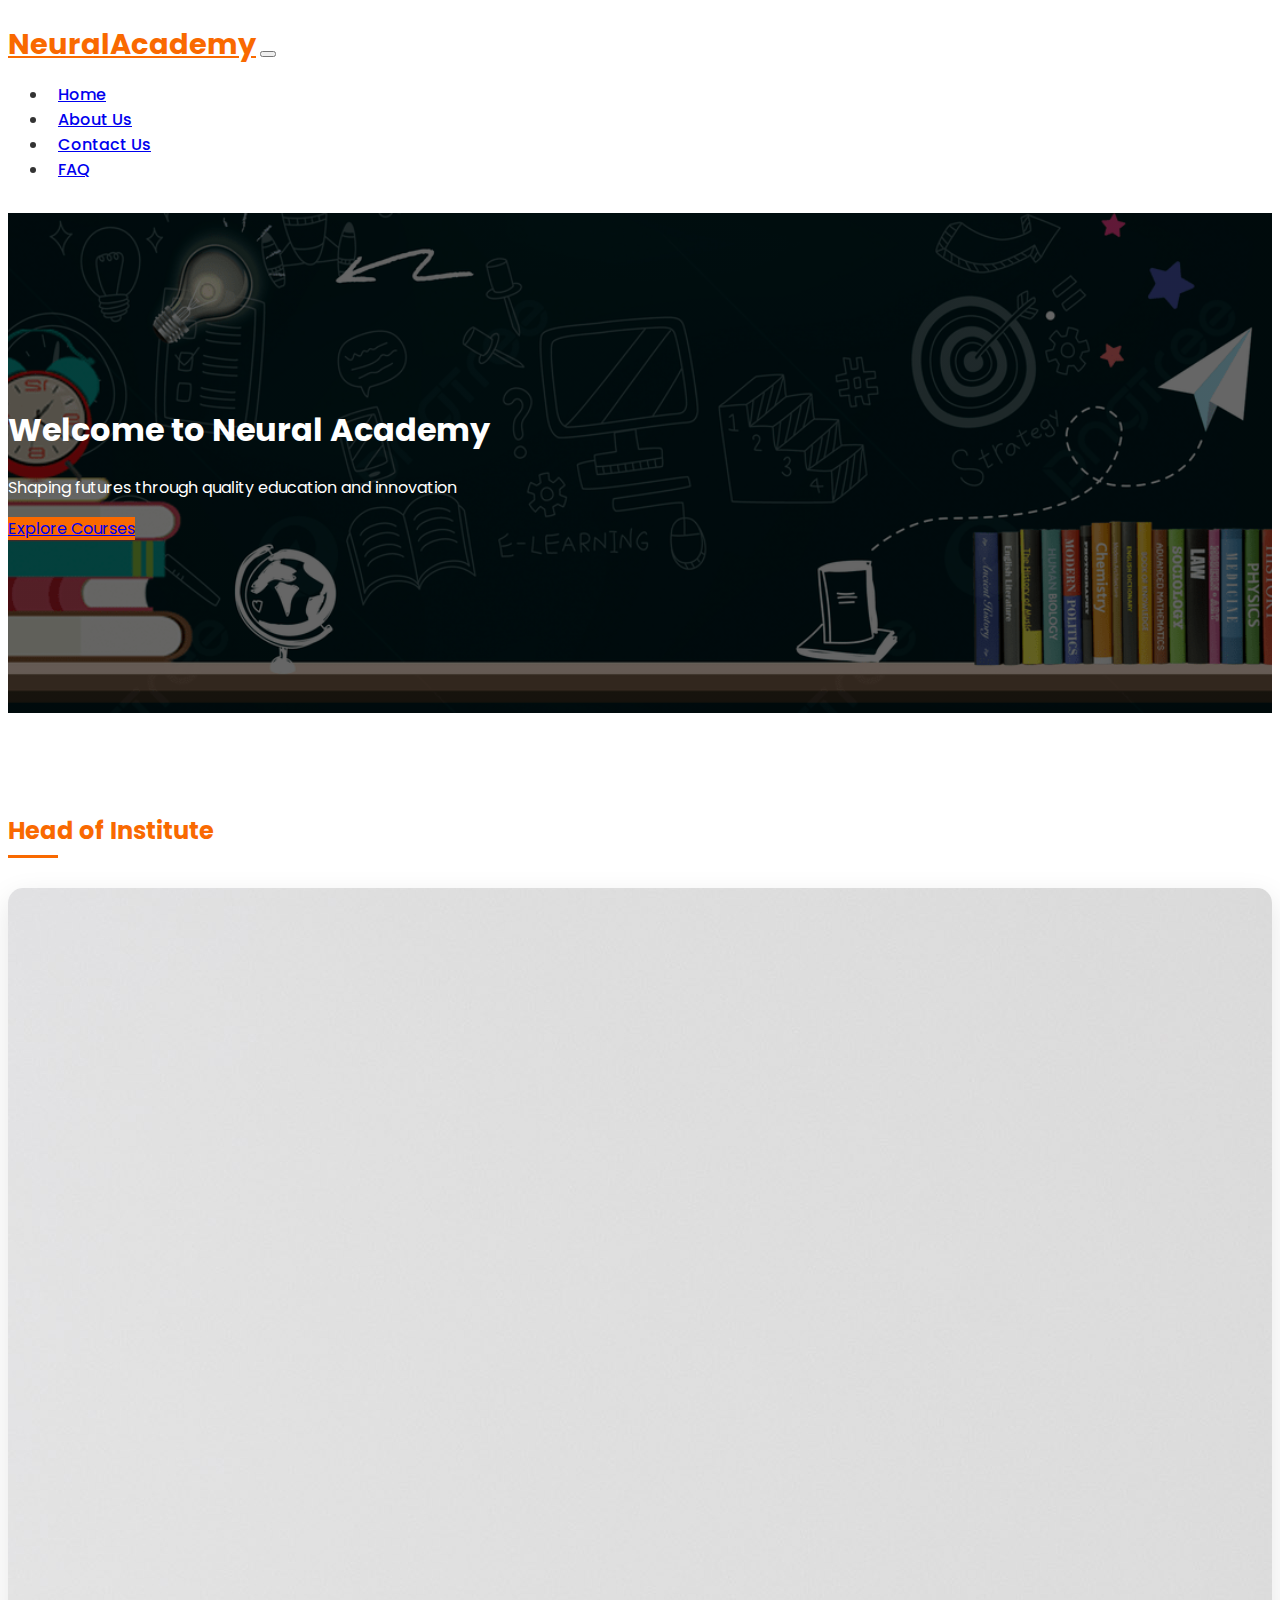
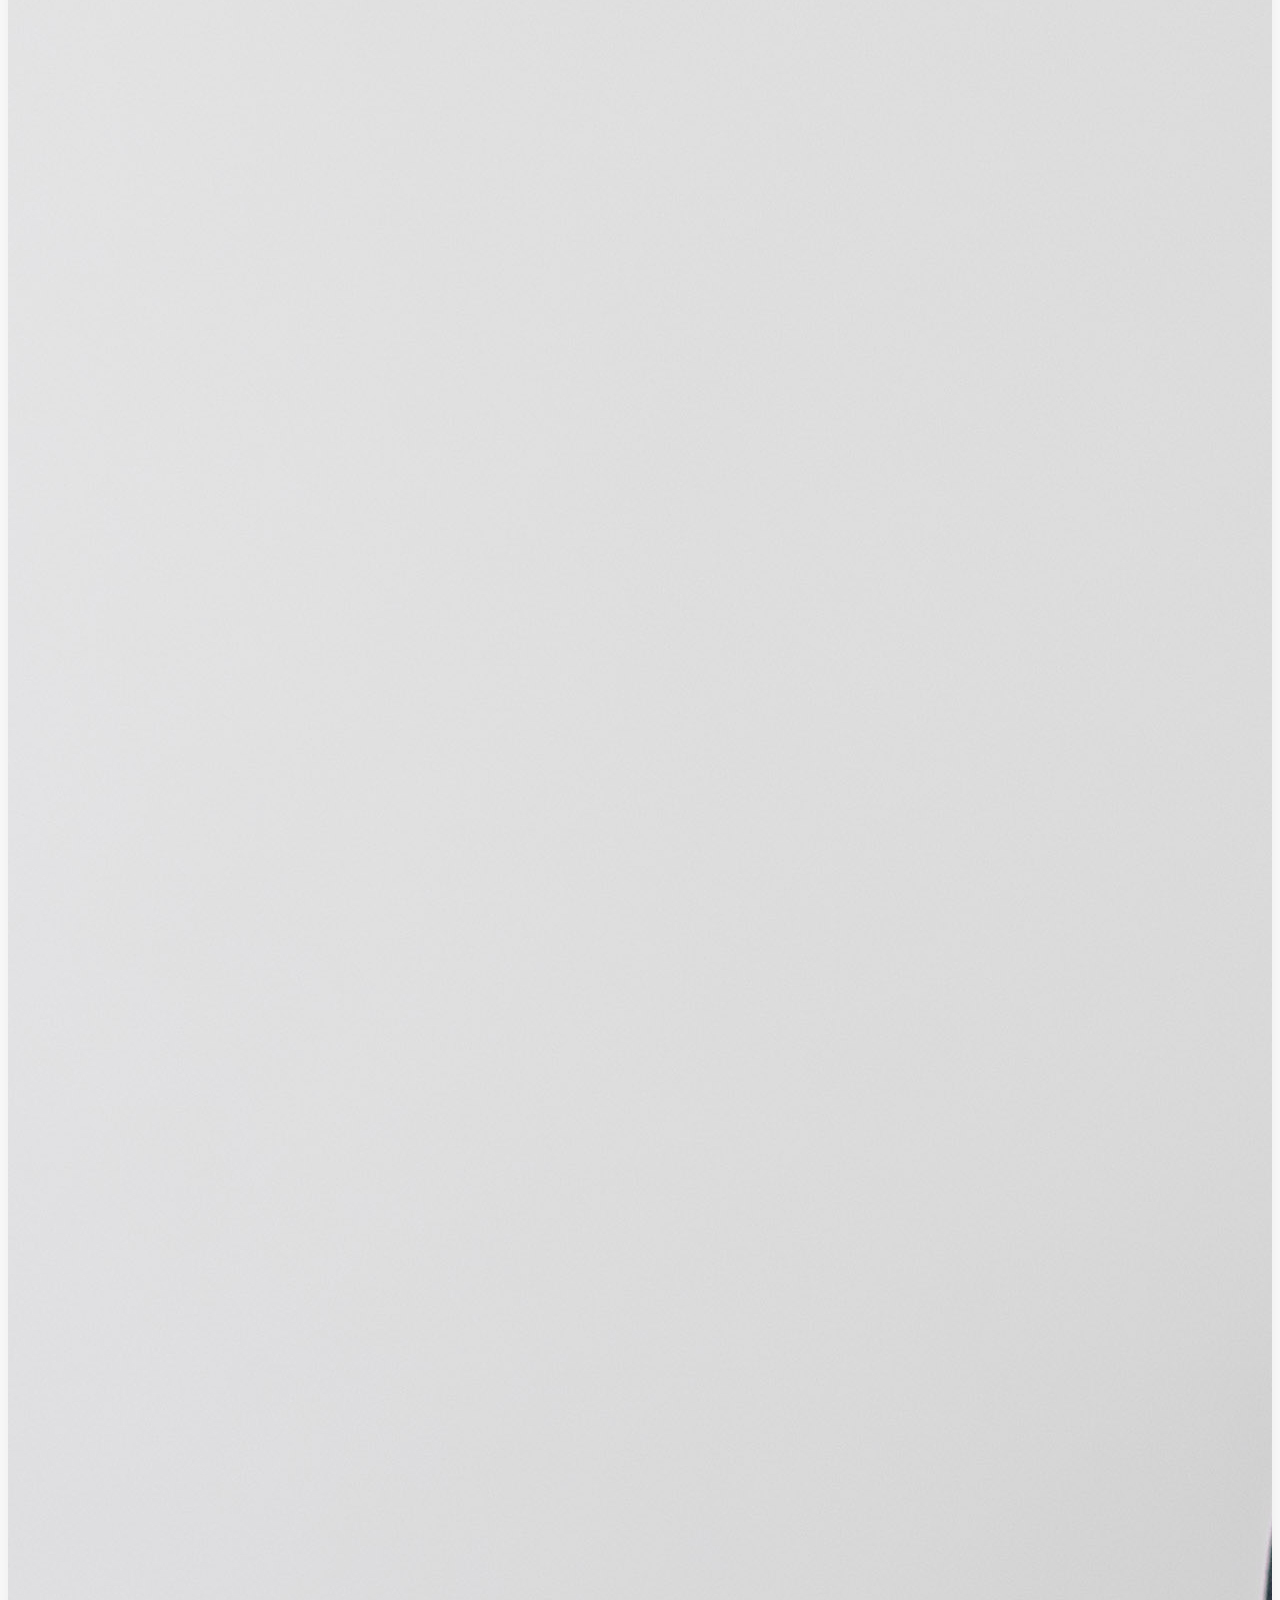
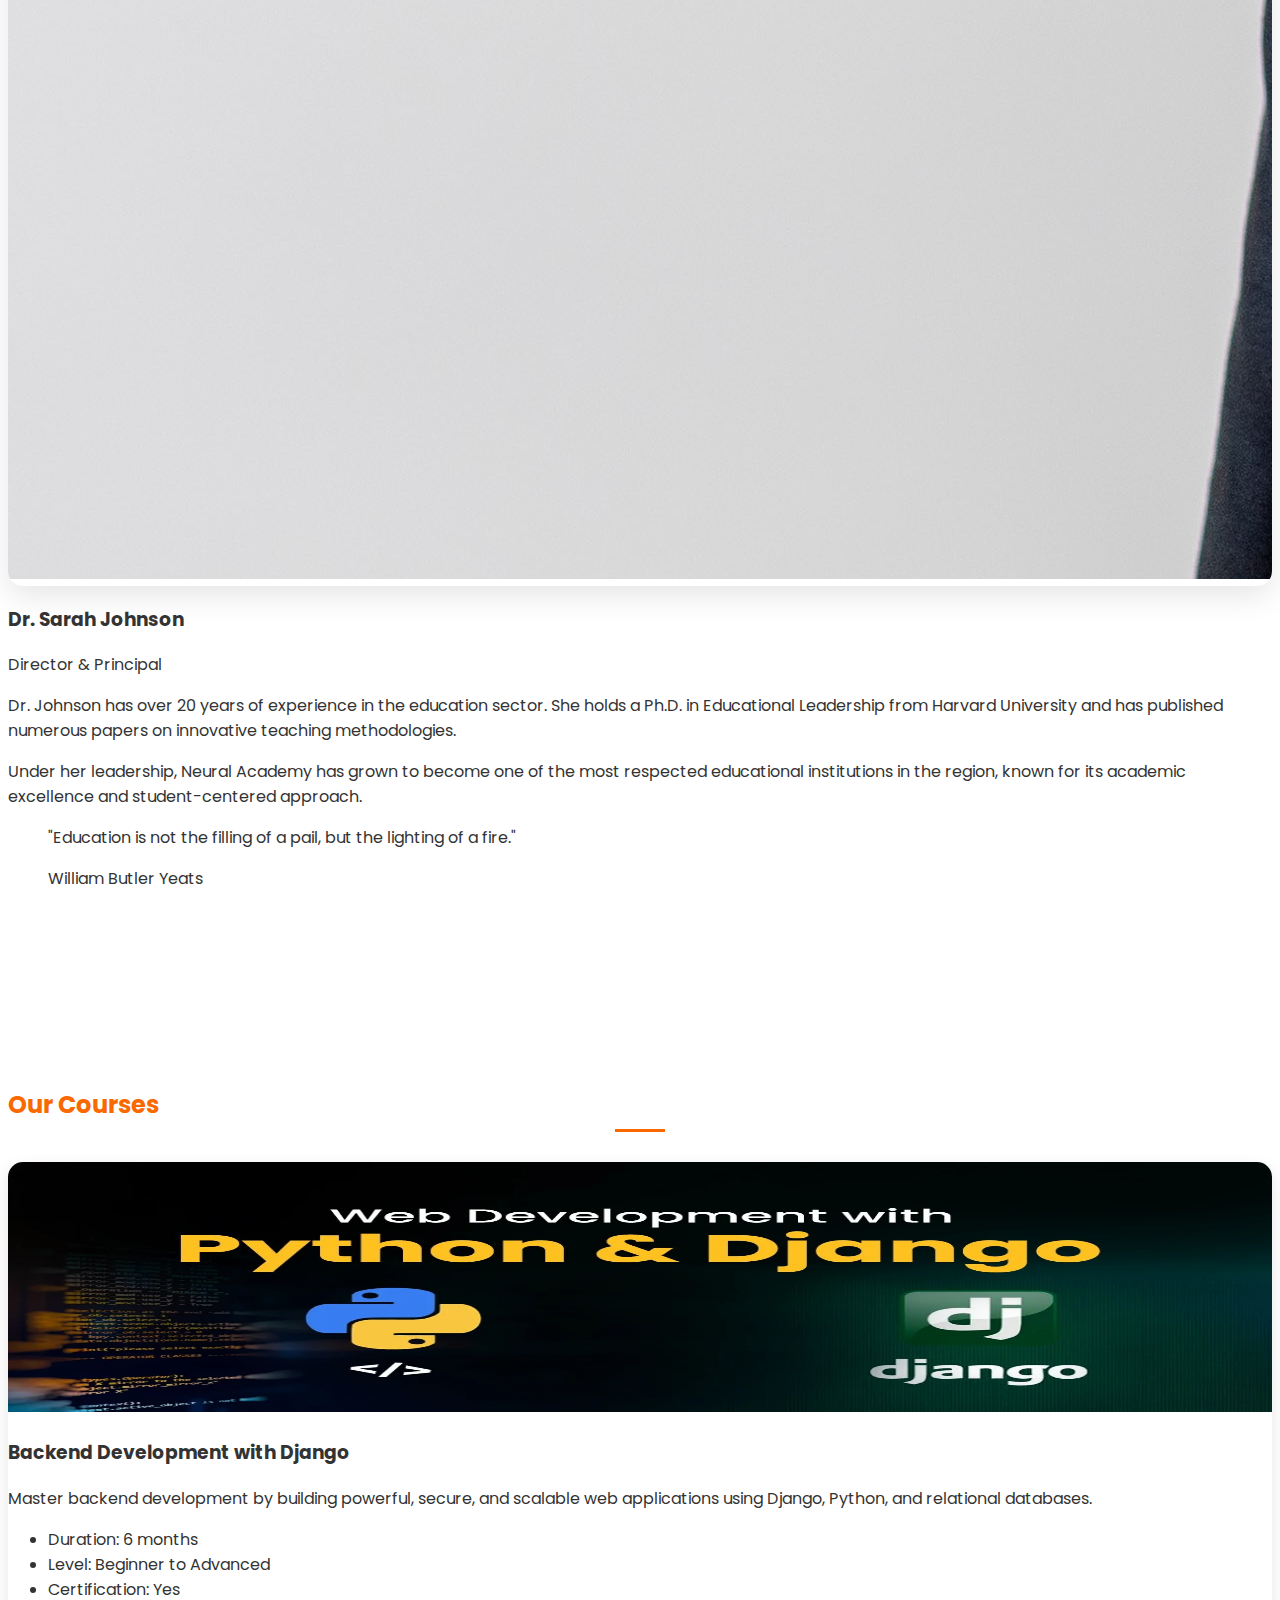
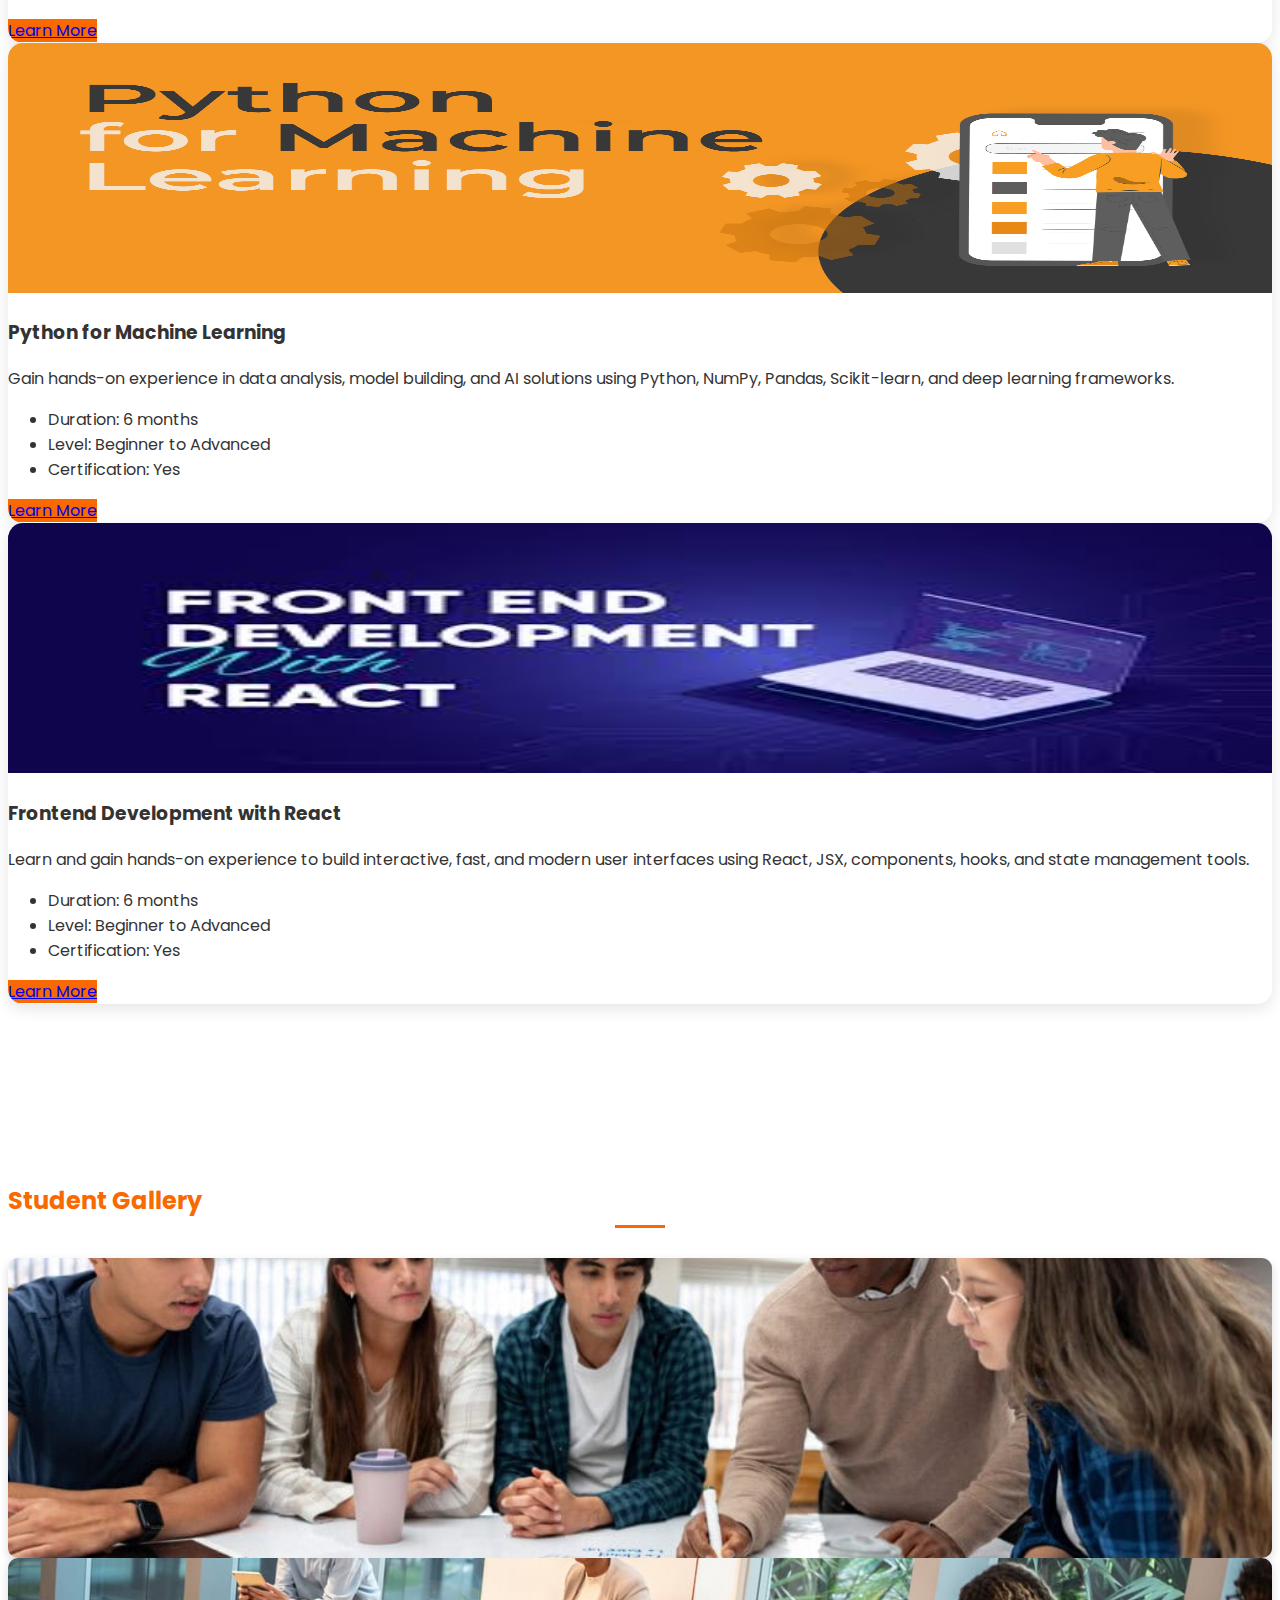
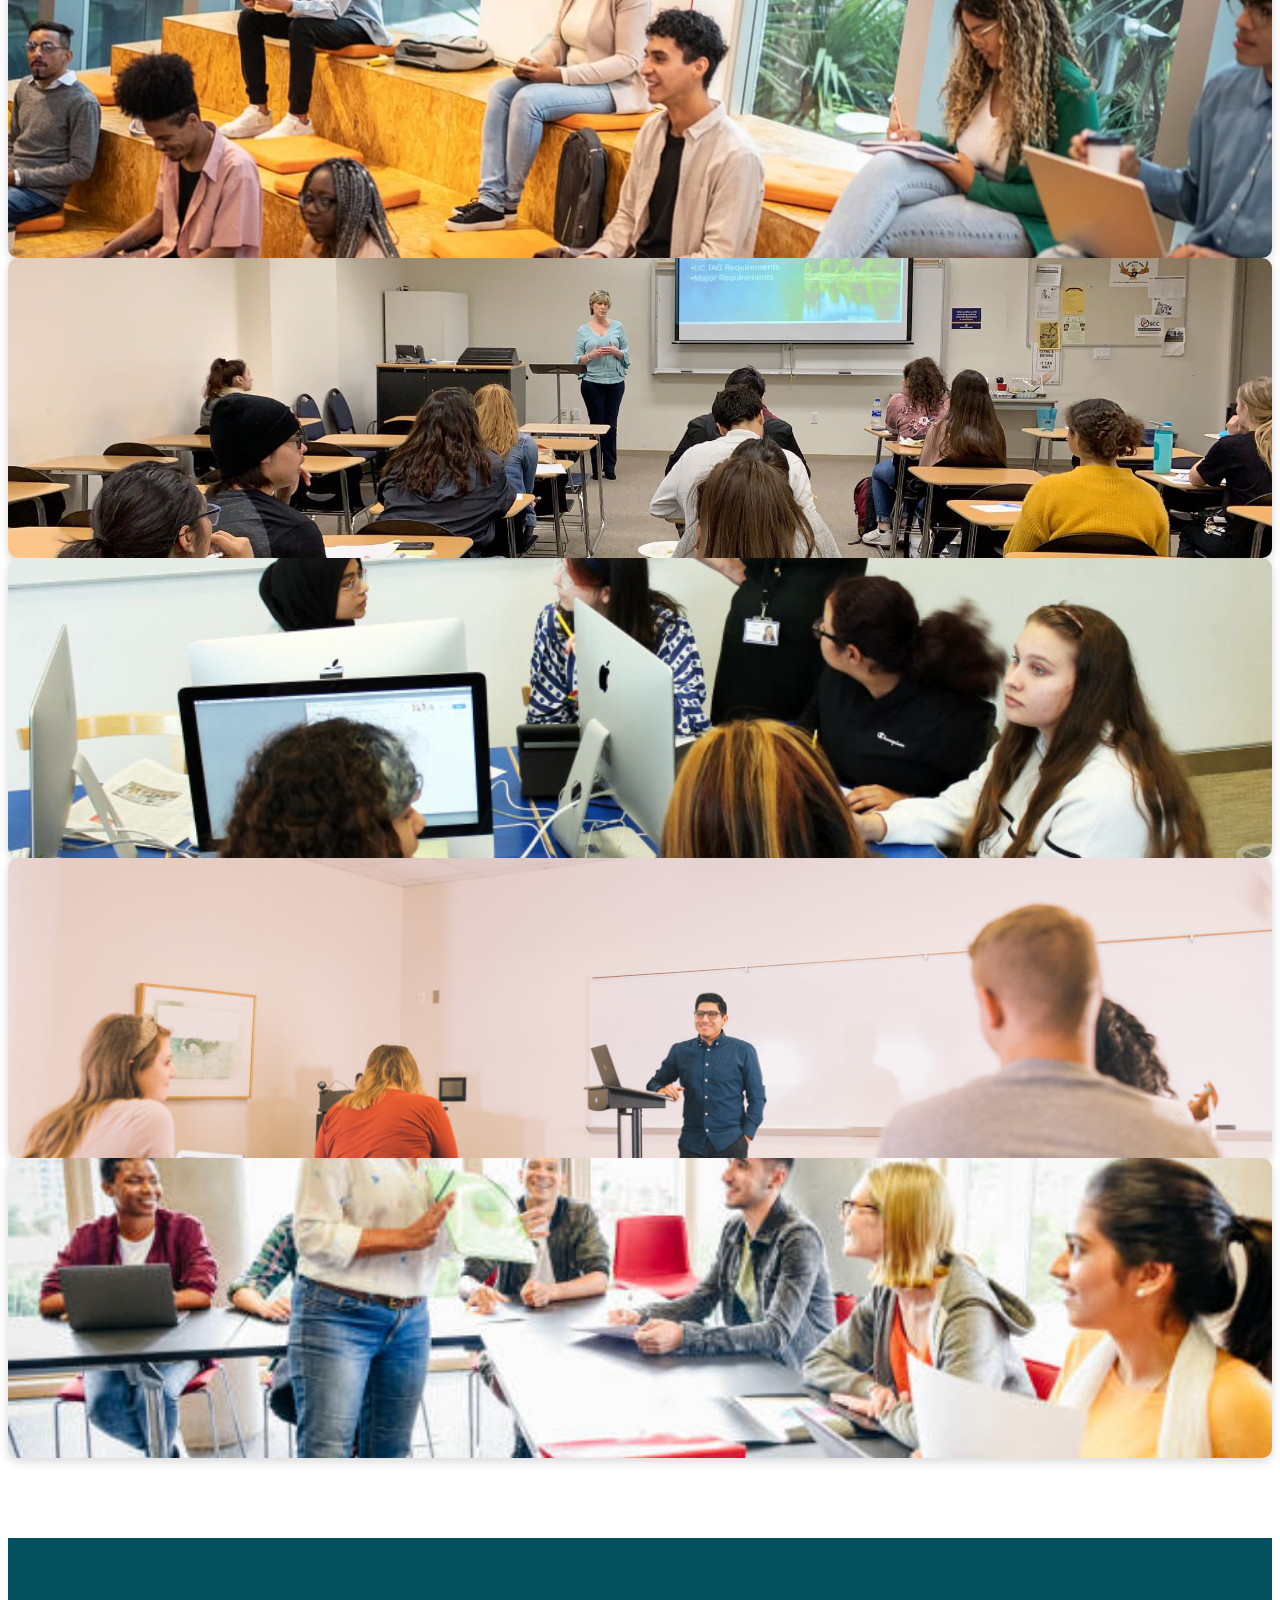
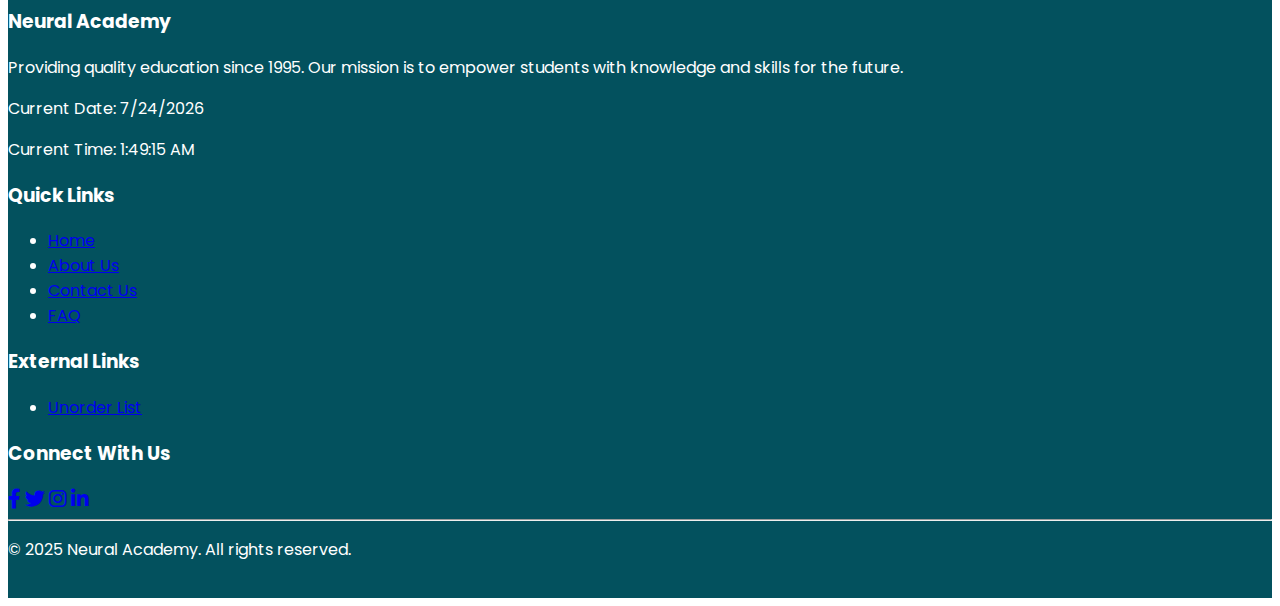
<file: index.html>
<!DOCTYPE html>
<html lang="en">

<head>
    <meta charset="UTF-8">
    <meta name="viewport" content="width=device-width, initial-scale=1.0">
    <title>Neural Academy</title>
    <!-- Bootstrap CSS -->
    <link rel="stylesheet" href="https://cdnjs.cloudflare.com/ajax/libs/bootstrap/5.3.7/css/bootstrap.min.css"
        integrity="sha512-fw7f+TcMjTb7bpbLJZlP8g2Y4XcCyFZW8uy8HsRZsH/SwbMw0plKHFHr99DN3l04VsYNwvzicUX/6qurvIxbxw=="
        crossorigin="anonymous" referrerpolicy="no-referrer" />
    <script src="https://cdnjs.cloudflare.com/ajax/libs/bootstrap/5.3.7/js/bootstrap.min.js"
        integrity="sha512-zKeerWHHuP3ar7kX2WKBSENzb+GJytFSBL6HrR2nPSR1kOX1qjm+oHooQtbDpDBSITgyl7QXZApvDfDWvKjkUw=="
        crossorigin="anonymous" referrerpolicy="no-referrer"></script>
    <!-- Font Awesome -->
    <link rel="stylesheet" href="https://cdnjs.cloudflare.com/ajax/libs/font-awesome/6.0.0/css/all.min.css">
    <!-- Google Fonts -->
    <link href="https://fonts.googleapis.com/css2?family=Poppins:wght@300;400;500;600;700&display=swap"
        rel="stylesheet">

    <link rel="stylesheet" href="css/style.css">
</head>

<body>
    <!-- Navigation -->
    <nav class="navbar navbar-expand-lg navbar-light bg-light sticky-top">
        <div class="container">
            <a class="navbar-brand" href="index.html">NeuralAcademy</a>
            <button class="navbar-toggler" type="button" data-bs-toggle="collapse" data-bs-target="#navbarNav">
                <span class="navbar-toggler-icon"></span>
            </button>
            <div class="collapse navbar-collapse" id="navbarNav">
                <ul class="navbar-nav ms-auto">
                    <li class="nav-item">
                        <a class="nav-link" href="index.html">Home</a>
                    </li>
                    <li class="nav-item">
                        <a class="nav-link" href="about.html">About Us</a>
                    </li>
                    <li class="nav-item">
                        <a class="nav-link" href="contact.html">Contact Us</a>
                    </li>
                    <li class="nav-item">
                        <a class="nav-link" href="faq.html">FAQ</a>
                    </li>
                </ul>
            </div>
        </div>
    </nav>

    <main id="main-content">
        <div class="home-page">
            <div class="banner">
                <div class="container text-center">
                    <h1 class="display-4 fw-bold">Welcome to Neural Academy</h1>
                    <p class="lead">Shaping futures through quality education and innovation</p>
                    <a href="#courses" class="btn btn-primary btn-lg mt-3">Explore Courses</a>
                </div>
            </div>

            <!-- Head of institute -->
            <section id="director">
                <div class="container">
                    <h2 class="section-title">Head of Institute</h2>
                    <div class="row align-items-center">
                        <div class="col-md-4 mb-4 mb-md-0">
                            <div class="director-card">
                                <img src="./img/head.jpg" alt="Dr. Sarah Johnson" class="img-fluid">
                            </div>
                        </div>
                        <div class="col-md-8">
                            <h3>Dr. Sarah Johnson</h3>
                            <p class="text-muted">Director & Principal</p>
                            <p>Dr. Johnson has over 20 years of experience in the education sector. She holds a Ph.D. in
                                Educational Leadership from Harvard University and has published numerous papers on
                                innovative teaching methodologies.</p>
                            <p>Under her leadership, Neural Academy has grown to become one of the most respected educational
                                institutions in the region, known for its academic excellence and student-centered
                                approach.</p>
                            <blockquote class="blockquote mt-4">
                                <p>"Education is not the filling of a pail, but the lighting of a fire."</p>
                                <footer class="blockquote-footer">William Butler Yeats</footer>
                            </blockquote>
                        </div>
                    </div>
                </div>
            </section>

            <!-- Course section -->
            <section id="courses" class="bg-light">
                <div class="container">
                    <h2 class="section-title text-center">Our Courses</h2>
                    <div class="row">
                        <div class="col-md-4 mb-4">
                            <div class="course-card">
                                <img src="./img/pythondjango.jpeg" alt="python-django" class="img-fluid">
                                <div class="p-4">
                                    <h3>Backend Development with Django</h3>
                                    <p>Master backend development by building powerful, secure, and scalable web
                                        applications using Django, Python, and relational databases.</p>

                                    <ul>
                                        <li>Duration: 6 months</li>
                                        <li>Level: Beginner to Advanced</li>
                                        <li>Certification: Yes</li>
                                    </ul>
                                    <a href="#" class="btn btn-primary mt-2">Learn More</a>
                                </div>
                            </div>
                        </div>
                        <div class="col-md-4 mb-4">
                            <div class="course-card">
                                <img src="./img/machinelearning.png" alt="python-django" class="img-fluid">
                                <div class="p-4">
                                    <h3>Python for Machine Learning</h3>
                                    <p>Gain hands-on experience in data analysis, model building, and AI solutions using
                                        Python, NumPy, Pandas, Scikit-learn, and deep learning frameworks.</p>

                                    <ul>
                                        <li>Duration: 6 months</li>
                                        <li>Level: Beginner to Advanced</li>
                                        <li>Certification: Yes</li>
                                    </ul>
                                    <a href="#" class="btn btn-primary mt-2">Learn More</a>
                                </div>
                            </div>
                        </div>
                        <div class="col-md-4 mb-4">
                            <div class="course-card">
                                <img src="./img/react.jpg" alt="python-django" class="img-fluid">
                                <div class="p-4">
                                    <h3>Frontend Development with React</h3>
                                    <p>Learn and gain hands-on experience to build interactive, fast, and modern user
                                        interfaces using React, JSX, components, hooks, and state management tools.</p>
                                    <ul>
                                        <li>Duration: 6 months</li>
                                        <li>Level: Beginner to Advanced</li>
                                        <li>Certification: Yes</li>
                                    </ul>
                                    <a href="#" class="btn btn-primary mt-2">Learn More</a>
                                </div>
                            </div>
                        </div>
                    </div>
                </div>
            </section>

            <!-- Gallery -->
            <section id="gallery">
                <div class="container">
                    <h2 class="section-title text-center mb-5">Student Gallery</h2>
                    <div class="row">
                        <div class="col-md-4 col-sm-6 mb-4">
                            <div class="card gallery-item">
                                <img src="./img/gallery/1.jpg" class="card-img-top" alt="workshop 1">
                            </div>
                        </div>
                        <div class="col-md-4 col-sm-6 mb-4">
                            <div class="card gallery-item">
                                <img src="./img/gallery/2.jpg" class="card-img-top" alt="workshop 2">
                            </div>
                        </div>
                        <div class="col-md-4 col-sm-6 mb-4">
                            <div class="card gallery-item">
                                <img src="./img/gallery/3.jpg" class="card-img-top" alt="workshop 3">
                            </div>
                        </div>
                        <div class="col-md-4 col-sm-6 mb-4">
                            <div class="card gallery-item">
                                <img src="./img/gallery/4.jpg" class="card-img-top" alt="workshop 4">
                            </div>
                        </div>
                        <div class="col-md-4 col-sm-6 mb-4">
                            <div class="card gallery-item">
                                <img src="./img/gallery/5.jpg" class="card-img-top" alt="workshop 5">
                            </div>
                        </div>
                        <div class="col-md-4 col-sm-6 mb-4">
                            <div class="card gallery-item">
                                <img src="./img/gallery/6.jpg" class="card-img-top" alt="workshop 6">
                            </div>
                        </div>
                    </div>
                </div>
            </section>
        </div>

         <!-- Footer -->
        <footer class="footer">
            <div class="container">
                <div class="row">
                    <div class="col-md-4 mb-4 mb-md-0">
                        <h3>Neural Academy</h3>
                        <p>Providing quality education since 1995. Our mission is to empower students with knowledge and skills for the future.</p>
                        <p>Current Date: <span id="current_date"></span></p>
                        <p>Current Time: <span id="current_time"></span></p>
                    </div>
                    <div class="col-md-4 mb-4 mb-md-0">
                        <h3>Quick Links</h3>
                        <ul class="list-unstyled">
                            <li><a href="index.html" class="text-white">Home</a></li>
                            <li><a href="about.html" class="text-white">About Us</a></li>
                            <li><a href="contact.html" class="text-white">Contact Us</a></li>
                            <li><a href="faq.html" class="text-white">FAQ</a></li>
                        </ul>
                    </div>
                    <div class="col-md-4 mb-4 mb-md-0">
                        <h3>External Links</h3>
                        <ul class="list-unstyled">
                            <li><a href="unorderlist.html" target="_blank" class="text-white">Unorder List</a></li>
                        </ul>
                    </div>
                    <div class="col-md-4">
                        <h3>Connect With Us</h3>
                        <div class="d-flex">
                            <a href="#" class="text-white me-3"><i class="fab fa-facebook-f fa-lg"></i></a>
                            <a href="#" class="text-white me-3"><i class="fab fa-twitter fa-lg"></i></a>
                            <a href="#" class="text-white me-3"><i class="fab fa-instagram fa-lg"></i></a>
                            <a href="#" class="text-white me-3"><i class="fab fa-linkedin-in fa-lg"></i></a>
                        </div>
                    </div>
                </div>
                <hr class="my-4 bg-light">
                <div class="text-center">
                    <p>&copy; 2025 Neural Academy. All rights reserved.</p>
                </div>
            </div>
        </footer>

    </main>
<script src="./js/script.js"></script>
</body>

</html>
</file>
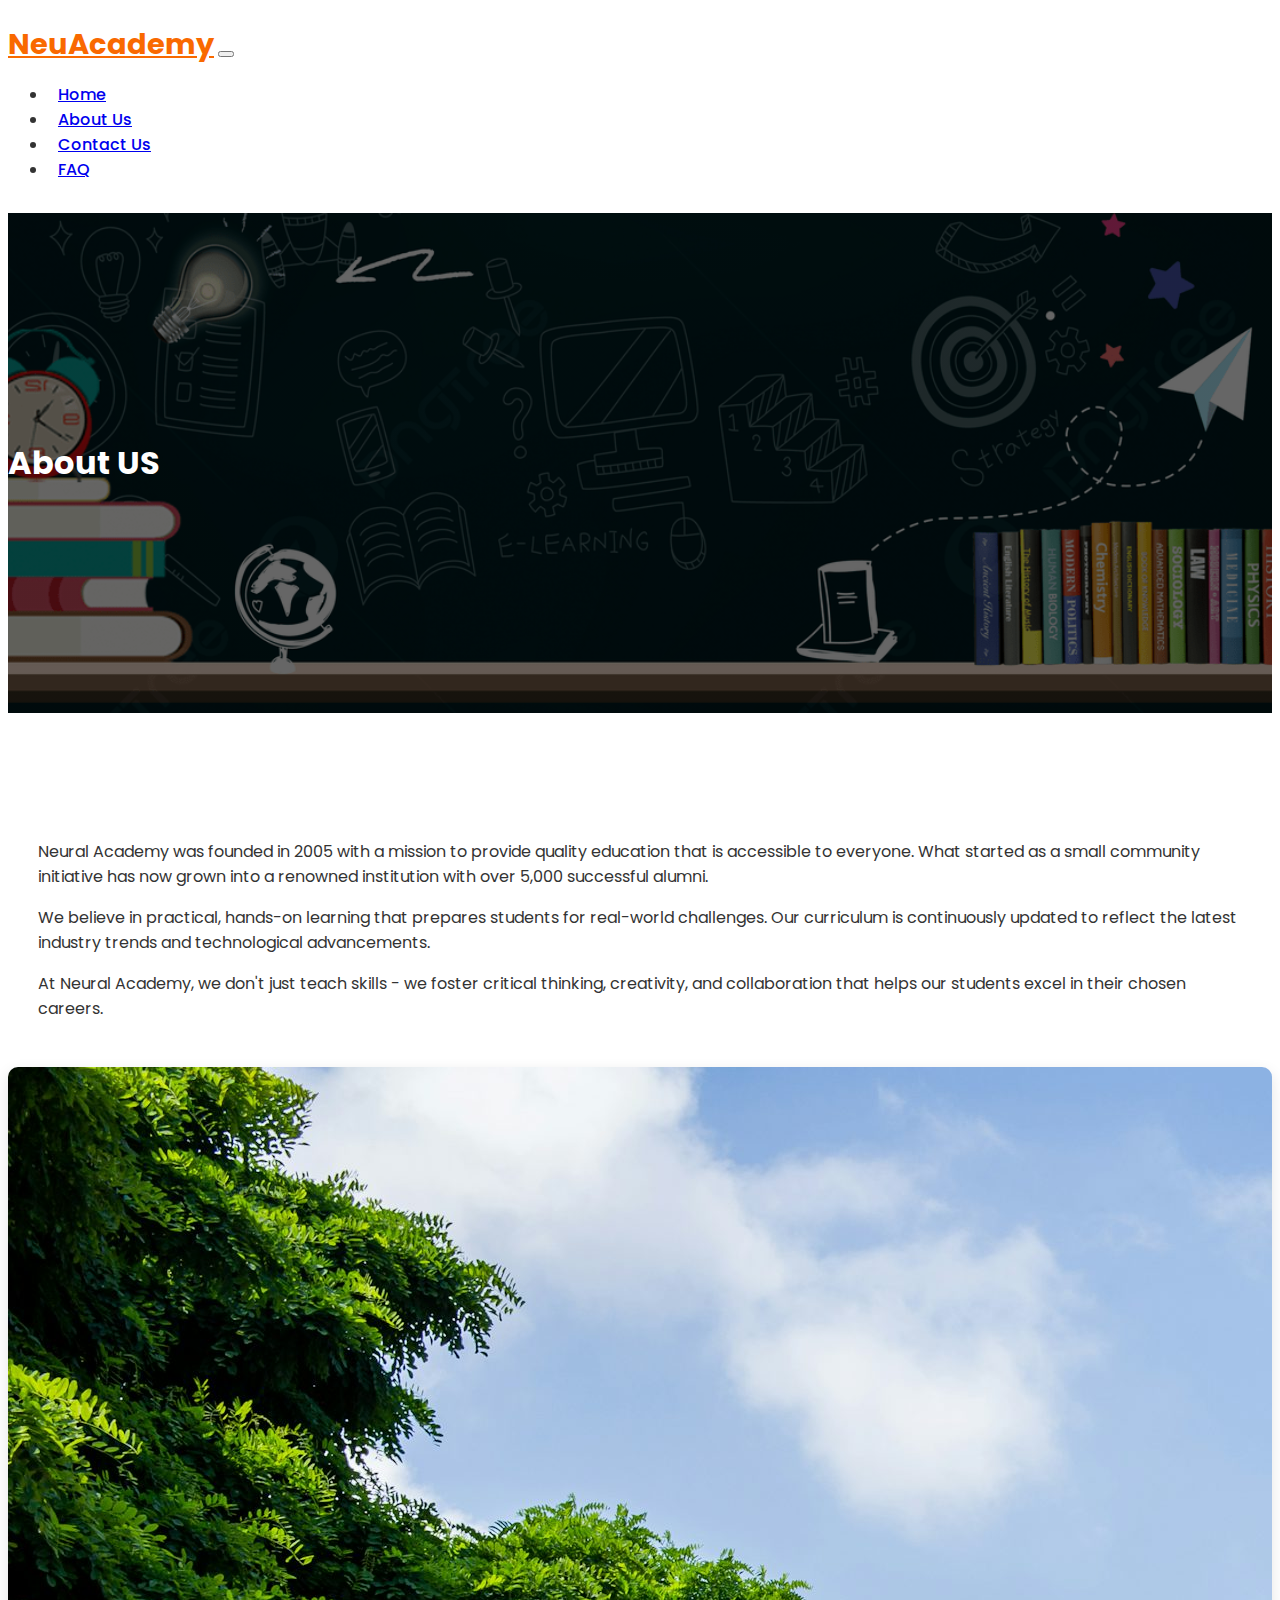
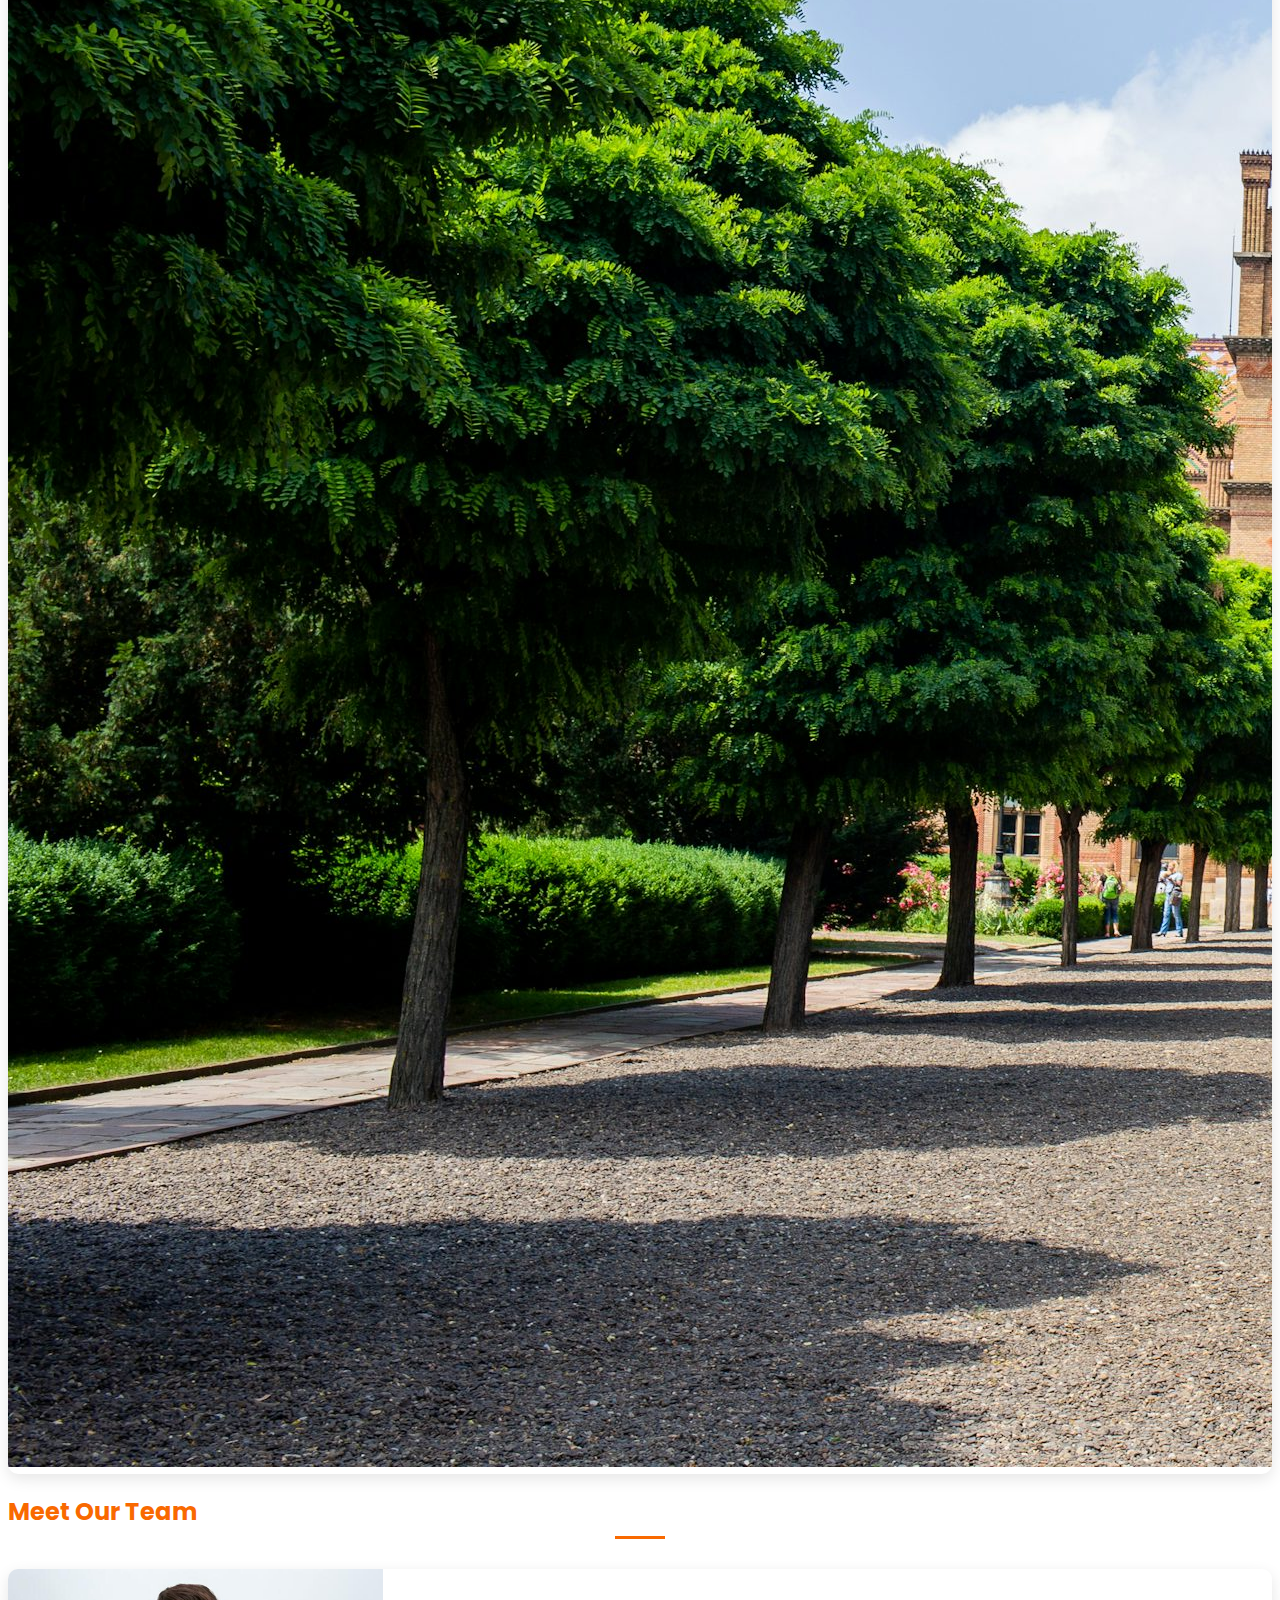
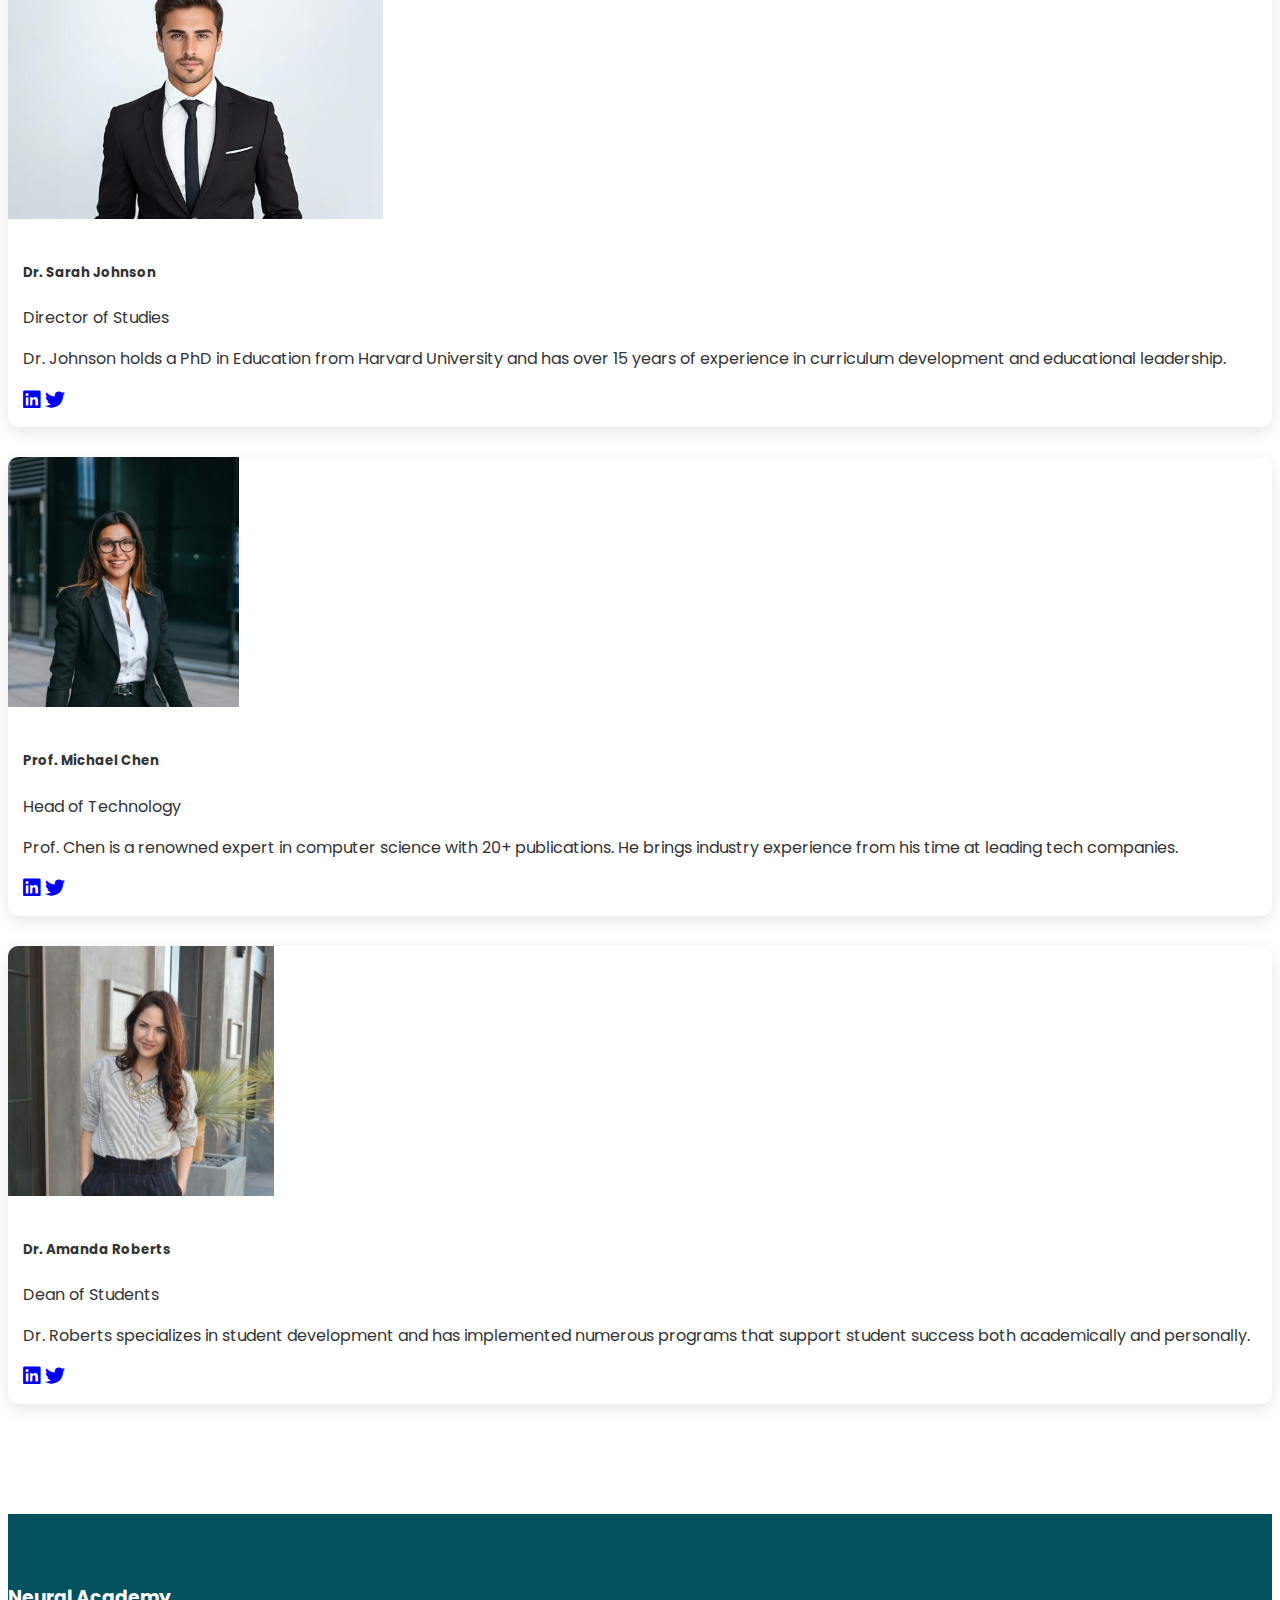
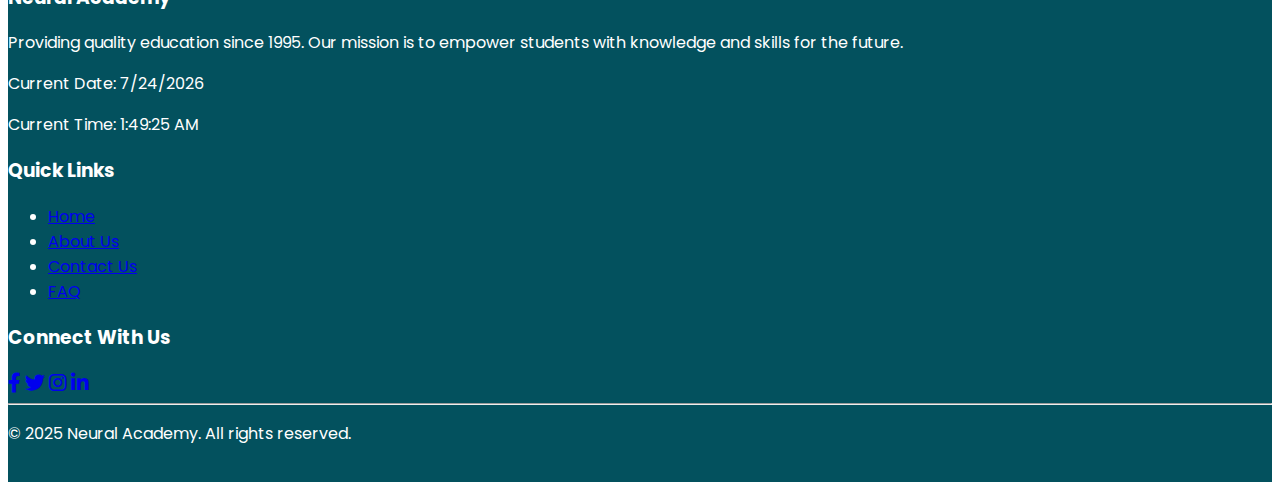
<file: about.html>
<!DOCTYPE html>
<html lang="en">

<head>
    <meta charset="UTF-8">
    <meta name="viewport" content="width=device-width, initial-scale=1.0">
    <title>Neural Academy</title>
    <!-- Bootstrap CSS -->
    <link rel="stylesheet" href="https://cdnjs.cloudflare.com/ajax/libs/bootstrap/5.3.7/css/bootstrap.min.css"
        integrity="sha512-fw7f+TcMjTb7bpbLJZlP8g2Y4XcCyFZW8uy8HsRZsH/SwbMw0plKHFHr99DN3l04VsYNwvzicUX/6qurvIxbxw=="
        crossorigin="anonymous" referrerpolicy="no-referrer" />
    <script src="https://cdnjs.cloudflare.com/ajax/libs/bootstrap/5.3.7/js/bootstrap.min.js"
        integrity="sha512-zKeerWHHuP3ar7kX2WKBSENzb+GJytFSBL6HrR2nPSR1kOX1qjm+oHooQtbDpDBSITgyl7QXZApvDfDWvKjkUw=="
        crossorigin="anonymous" referrerpolicy="no-referrer"></script>
    <!-- Font Awesome -->
    <link rel="stylesheet" href="https://cdnjs.cloudflare.com/ajax/libs/font-awesome/6.0.0/css/all.min.css">
    <!-- Google Fonts -->
    <link href="https://fonts.googleapis.com/css2?family=Poppins:wght@300;400;500;600;700&display=swap"
        rel="stylesheet">

    <link rel="stylesheet" href="css/style.css">
</head>

<body>
    <!-- Navigation -->
    <nav class="navbar navbar-expand-lg navbar-light bg-light sticky-top">
        <div class="container">
            <a class="navbar-brand" href="index.html">NeuAcademy</a>
            <button class="navbar-toggler" type="button" data-bs-toggle="collapse" data-bs-target="#navbarNav">
                <span class="navbar-toggler-icon"></span>
            </button>
            <div class="collapse navbar-collapse" id="navbarNav">
                <ul class="navbar-nav ms-auto">
                    <li class="nav-item">
                        <a class="nav-link" href="index.html">Home</a>
                    </li>
                    <li class="nav-item">
                        <a class="nav-link" href="about.html">About Us</a>
                    </li>
                    <li class="nav-item">
                        <a class="nav-link" href="contact.html">Contact Us</a>
                    </li>
                    <li class="nav-item">
                        <a class="nav-link" href="faq.html">FAQ</a>
                    </li>
                </ul>
            </div>
        </div>
    </nav>

    <main id="main-content">
        <div class="about-page">
            <div class="banner">
                <div class="container text-center">
                    <h1 class="display-4 fw-bold">About US</h1>
                </div>
            </div>

            <section id="about-page" class="page-section">
                <div class="container">
                    <div class="row mb-5">
                        <div class="col-lg-6 mb-4">
                            <div class="about-content">
                                <p>Neural Academy was founded in 2005 with a mission to provide quality education
                                    that is accessible to everyone. What started as a small community initiative has now
                                    grown into a renowned institution with over 5,000 successful alumni.</p>
                                <p>We believe in practical, hands-on learning that prepares students for real-world
                                    challenges. Our curriculum is continuously updated to reflect the latest industry
                                    trends and technological advancements.</p>
                                <p>At Neural Academy, we don't just teach skills - we foster critical thinking, creativity,
                                    and collaboration that helps our students excel in their chosen careers.</p>
                            </div>
                        </div>
                        <div class="col-lg-6">
                            <div class="about-img">
                                <img src="./img/about.jpg" alt="Neural Academy Campus" class="img-fluid">
                            </div>
                        </div>
                    </div>

                    <h2 class="section-title text-center">Meet Our Team</h2>
                    <div class="row">

                        <div class="col-md-4">
                            <div class="staff-card">
                                <img src="./img/staff/s-1.jpg" class="card-img-top staff-img" alt="Dr. Sarah Johnson">
                                <div class="card-body">
                                    <h5 class="card-title">Dr. Sarah Johnson</h5>
                                    <p class="text-muted">Director of Studies</p>
                                    <p class="card-text">Dr. Johnson holds a PhD in Education from Harvard University
                                        and has over 15 years of experience in curriculum development and educational
                                        leadership.</p>
                                    <div class="d-flex justify-content-start">
                                        <a href="#" class="text-primary me-3"><i class="fab fa-linkedin fa-lg"></i></a>
                                        <a href="#" class="text-info"><i class="fab fa-twitter fa-lg"></i></a>
                                    </div>
                                </div>
                            </div>
                        </div>

                        <div class="col-md-4">
                            <div class="staff-card">
                                <img src="./img/staff/s3.jpg" class="card-img-top staff-img" alt="Prof. Michael Chen">
                                <div class="card-body">
                                    <h5 class="card-title">Prof. Michael Chen</h5>
                                    <p class="text-muted">Head of Technology</p>
                                    <p class="card-text">Prof. Chen is a renowned expert in computer science with 20+
                                        publications. He brings industry experience from his time at leading tech
                                        companies.</p>
                                    <div class="d-flex justify-content-start">
                                        <a href="#" class="text-primary me-3"><i class="fab fa-linkedin fa-lg"></i></a>
                                        <a href="#" class="text-info"><i class="fab fa-twitter fa-lg"></i></a>
                                    </div>
                                </div>
                            </div>
                        </div>

                        <div class="col-md-4">
                            <div class="staff-card">
                                <img src="./img/staff/s4.jpg" class="card-img-top staff-img" alt="Dr. Amanda Roberts">
                                <div class="card-body">
                                    <h5 class="card-title">Dr. Amanda Roberts</h5>
                                    <p class="text-muted">Dean of Students</p>
                                    <p class="card-text">Dr. Roberts specializes in student development and has
                                        implemented numerous programs that support student success both academically and
                                        personally.</p>
                                    <div class="d-flex justify-content-start">
                                        <a href="#" class="text-primary me-3"><i class="fab fa-linkedin fa-lg"></i></a>
                                        <a href="#" class="text-info"><i class="fab fa-twitter fa-lg"></i></a>
                                    </div>
                                </div>
                            </div>
                        </div>
                    </div>
                </div>
            </section>
        </div>

        <!-- Footer -->
        <footer class="footer">
            <div class="container">
                <div class="row">
                    <div class="col-md-4 mb-4 mb-md-0">
                        <h3>Neural Academy</h3>
                        <p>Providing quality education since 1995. Our mission is to empower students with knowledge and
                            skills for the future.</p>
                        <p>Current Date: <span id="current_date"></span></p>
                        <p>Current Time: <span id="current_time"></span></p>
                    </div>
                    <div class="col-md-4 mb-4 mb-md-0">
                        <h3>Quick Links</h3>
                        <ul class="list-unstyled">
                            <li><a href="index.html" class="text-white">Home</a></li>
                            <li><a href="about.html" class="text-white">About Us</a></li>
                            <li><a href="contact.html" class="text-white">Contact Us</a></li>
                            <li><a href="faq.html" class="text-white">FAQ</a></li>
                        </ul>
                    </div>
                    <div class="col-md-4">
                        <h3>Connect With Us</h3>
                        <div class="d-flex">
                            <a href="#" class="text-white me-3"><i class="fab fa-facebook-f fa-lg"></i></a>
                            <a href="#" class="text-white me-3"><i class="fab fa-twitter fa-lg"></i></a>
                            <a href="#" class="text-white me-3"><i class="fab fa-instagram fa-lg"></i></a>
                            <a href="#" class="text-white me-3"><i class="fab fa-linkedin-in fa-lg"></i></a>
                        </div>
                    </div>
                </div>
                <hr class="my-4 bg-light">
                <div class="text-center">
                    <p>&copy; 2025 Neural Academy. All rights reserved.</p>
                </div>
            </div>
        </footer>

    </main>
    <script src="./js/script.js"></script>
</body>

</html>
</file>
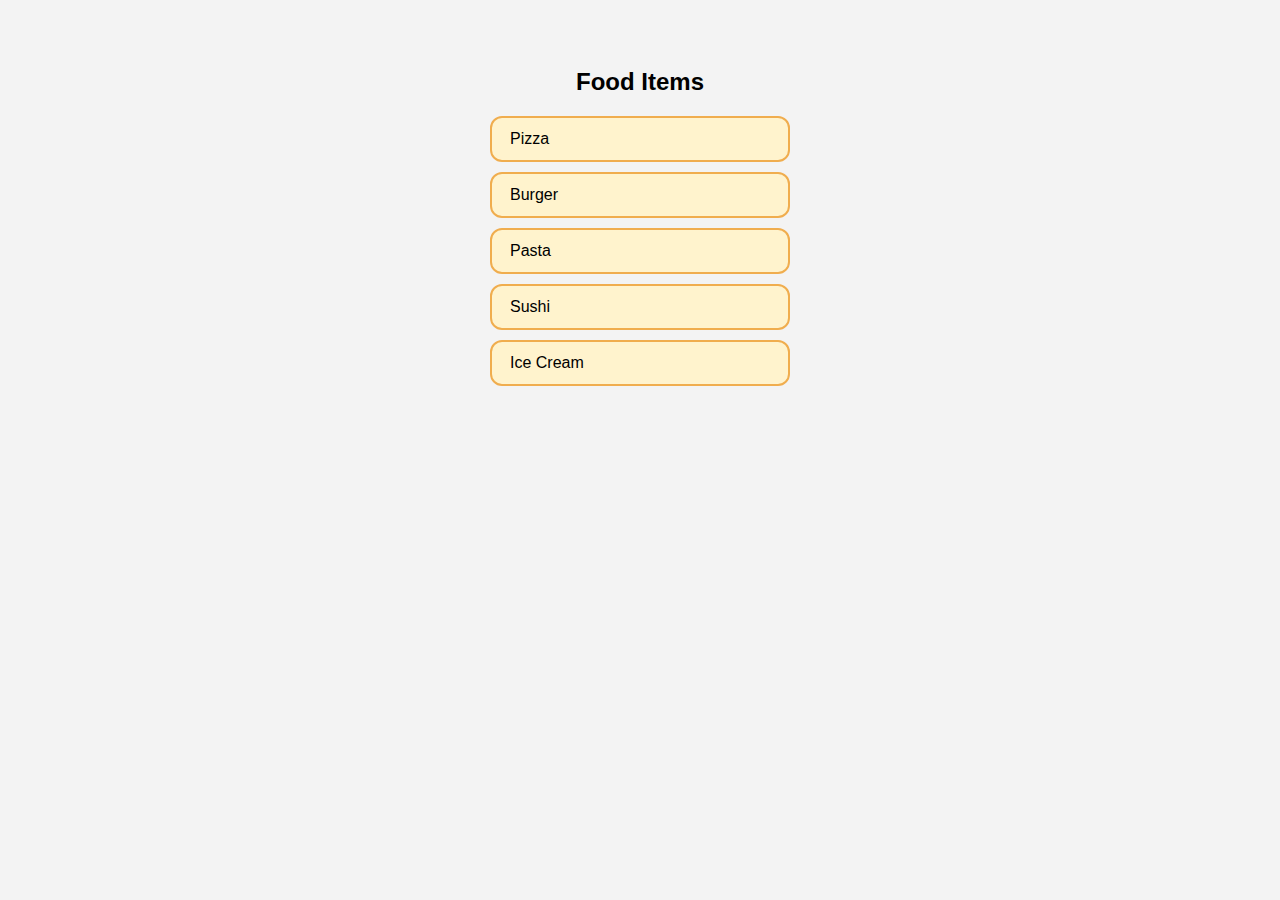
<file: unorderlist.html>
<!DOCTYPE html>
<html lang="en">
<head>
  <meta charset="UTF-8">
  <meta name="viewport" content="width=device-width, initial-scale=1.0">
  <title>Food List</title>
  <style>
    body {
      font-family: Arial, sans-serif;
      background-color: #f3f3f3;
      padding: 40px;
    }

    ul.food-list {
      list-style-type: none;
      padding: 0;
      max-width: 300px;
      margin: auto;
    }

    ul.food-list li {
      background-color: #fff3cd;
      margin: 10px 0;
      padding: 12px 18px;
      border: 2px solid #f0ad4e;
      border-radius: 12px;
      cursor: pointer;
      transition: all 0.3s ease;
    }

    ul.food-list li:hover {
      background-color: #f0ad4e;
      color: white;
      transform: scale(1.05);
    }
  </style>
</head>
<body>
  <h2 style="text-align:center;">Food Items</h2>
  <ul class="food-list">
    <li>Pizza</li>
    <li>Burger</li>
    <li>Pasta</li>
    <li>Sushi</li>
    <li>Ice Cream</li>
  </ul>
</body>
</html>
</file>
<file: css/style.css>
:root {
  --primary-color: #f96900;
  --secondary-color: #ff006e;
  --accent-color: #8338ec;
  --light-color: #f8f9fa;
  --dark-color: #212529;
}

.btn-primary {
  background-color: #f96900;
  border: none;
}
.btn-primary:hover {
  background-color: #03515e;
  color: #fff;
}

body {
  font-family: "Poppins", sans-serif;
  color: #333;
}

/* Navigation */
.navbar {
  padding: 15px 0;
  transition: all 0.3s ease;
}

.navbar-brand {
  font-weight: 700;
  font-size: 1.8rem;
  color: var(--primary-color);
}

.nav-link {
  font-weight: 500;
  margin: 0 10px;
  position: relative;
}

.nav-link::after {
  content: "";
  position: absolute;
  width: 0;
  height: 2px;
  bottom: 0;
  left: 0;
  background-color: var(--primary-color);
  transition: width 0.3s ease;
}

.nav-link:hover::after {
  width: 100%;
}

/* Banner */
.banner {
  background: linear-gradient(rgba(0, 0, 0, 0.6), rgba(0, 0, 0, 0.6)),
    url(../img/banner.jpg);
  background-size: cover;
  background-position: center;
  height: 500px;
  display: flex;
  align-items: center;
  color: white;
}

/* Section padding */
section {
  padding: 80px 0;
}

/* Head of Institute */
.director-card {
  border-radius: 15px;
  overflow: hidden;
  box-shadow: 0 10px 30px rgba(0, 0, 0, 0.1);
  transition: transform 0.3s ease;
}

.director-card:hover {
  transform: translateY(-10px);
}

/* Courses */
.course-card {
  border-radius: 15px;
  overflow: hidden;
  box-shadow: 0 5px 15px rgba(0, 0, 0, 0.1);
  transition: all 0.3s ease;
  height: 100%;
}

.course-card img {
  height: 250px;
  width: 100%;
}

/* Gallery */
.gallery-item {
  border-radius: 10px;
  overflow: hidden;
  box-shadow: 0 4px 10px rgba(0, 0, 0, 0.15);
}

.gallery-item img {
  width: 100%;
  height: 300px;
  object-fit: cover;
  display: block;
}
.gallery-item img {
  transition: transform 0.5s ease;
}
.gallery-item:hover img {
  transform: scale(1.1);
}

/* ABout */
.about-content {
  padding: 30px;
}

.about-img {
  border-radius: 10px;
  overflow: hidden;
  box-shadow: 0 5px 15px rgba(0, 0, 0, 0.1);
}

/* Staff */
.staff-card {
  border-radius: 10px;
  overflow: hidden;
  box-shadow: 0 5px 15px rgba(0, 0, 0, 0.1);
  transition: transform 0.3s;
  margin-bottom: 30px;
}

.staff-card .card-body {
  padding: 15px;
}

.staff-card:hover {
  transform: translateY(-10px);
}

.staff-img {
  height: 250px;
  object-fit: cover;
}

/* Contact */

.contact-card {
  border-radius: 10px;
  box-shadow: 0 5px 15px rgba(0, 0, 0, 0.1);
  background: #fff;
  padding: 30px;
}

#contact-page i {
  color: #f96900;
}

#contact-page .info-box h5 {
  color: #f96900;
}

/* FAQ */
.faq-container {
  padding: 20px 30px;
}

.faq-item {
  margin: 20px 0;
  border-radius: 12px;
  overflow: hidden;
  box-shadow: 0 4px 12px rgba(0, 0, 0, 0.05);
  border: 1px solid #e6e6e6;
  transition: all 0.3s ease;
}

.faq-item:hover {
  box-shadow: 0 6px 16px rgba(0, 0, 0, 0.1);
}

.faq-question {
  padding: 20px;
  background: #f9f9f9;
  display: flex;
  justify-content: space-between;
  align-items: center;
  cursor: pointer;
  transition: background 0.3s ease;
}

.faq-question:hover {
  background: #f1f1f1;
}

.faq-question h3 {
  font-size: 18px;
  font-weight: 600;
  color: #333;
}

.faq-question i {
  font-size: 20px;
  transition: transform 0.3s ease;
}

.faq-answer {
  padding: 0 20px;
  max-height: 0;
  overflow: hidden;
  transition: max-height 0.3s ease, padding 0.3s ease;
  background: white;
  line-height: 1.6;
  color: #555;
}

.faq-item.active .faq-answer {
  max-height: 300px;
  padding: 20px;
}

.faq-item.active .faq-question i {
  transform: rotate(180deg);
}

.faq-item.active .faq-question {
  background: #03515e;
}

.faq-item.active .faq-question h3 {
  color: white;
}

.faq-item.active .faq-question i {
  color: white;
}

@media (max-width: 600px) {
  .container {
    border-radius: 12px;
  }

  header {
    padding: 20px;
  }

  .faq-container {
    padding: 15px;
  }

  .faq-question {
    padding: 15px;
  }

  .faq-question h3 {
    font-size: 16px;
    margin-right: 15px;
  }
}

/* Footer */
.footer {
  background-color: #03515e;
  color: white;
  padding: 50px 0 20px;
}

/* Other */
.section-title {
  position: relative;
  margin-bottom: 40px;
  font-weight: 700;
  color: #f96900;
}

.section-title::after {
  content: "";
  position: absolute;
  left: 0;
  bottom: -10px;
  width: 50px;
  height: 3px;
  background-color: var(--primary-color);
}

.text-center.section-title::after {
  left: 50%;
  transform: translateX(-50%);
}
</file>
